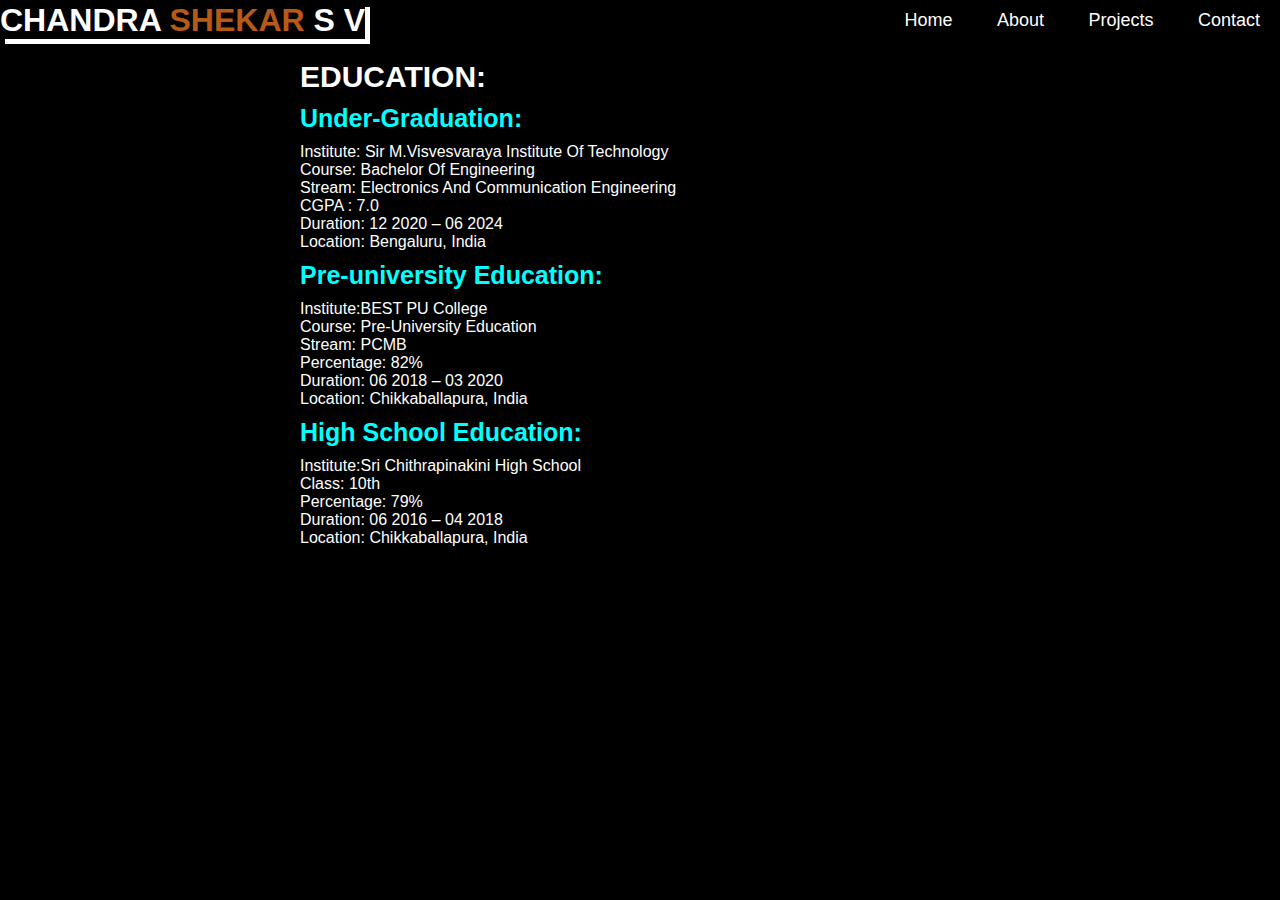
<file: education.html>
<!DOCTYPE html>
<html lang="en">
<head>
    <meta charset="UTF-8">
    <meta name="viewport" content="width=device-width, initial-scale=1.0">
    <title>Document</title>
    <link rel="stylesheet" href="./eduaction.css">
</head>
<body>
    <div>
        <nav>
            <h1>CHANDRA <span>SHEKAR </span>S V</h1>
            <ul>
                <li><a href="">Home</a></li>
                <li><a href="./abount.html">About</a></li>
                <li><a href="./myproject.html">Projects</a></li>
                <li><a href="./contactdetail.html">Contact</a></li>
            </ul>
        </nav>
    </div>
    <div class="educationdetailes">
      
    <h2>EDUCATION:</h2>

        <h1>Under-Graduation:</h1>
        
       <p> Institute: Sir M.Visvesvaraya Institute Of Technology <br>
        Course: Bachelor Of Engineering <br>
        Stream: Electronics And Communication Engineering <br>
        CGPA : 7.0 <br>
        Duration: 12 2020 – 06 2024 <br>
        Location: Bengaluru, India</p>
        
       <h1> Pre-university Education:</h1>
        
      <p>  Institute:BEST  PU College <br>
        Course: Pre-University Education <br>
        Stream: PCMB <br>
        Percentage: 82% <br>
        Duration: 06 2018 – 03 2020 <br>
        Location: Chikkaballapura, India</p>

        <h1>High School Education:</h1>
        
      <p>  Institute:Sri Chithrapinakini  High School <br>
        Class: 10th <br>
        Percentage: 79% <br>
        Duration: 06 2016 – 04 2018 <br>
        Location: Chikkaballapura, India</p>
    </div>
    
</body>
</html>
</file>
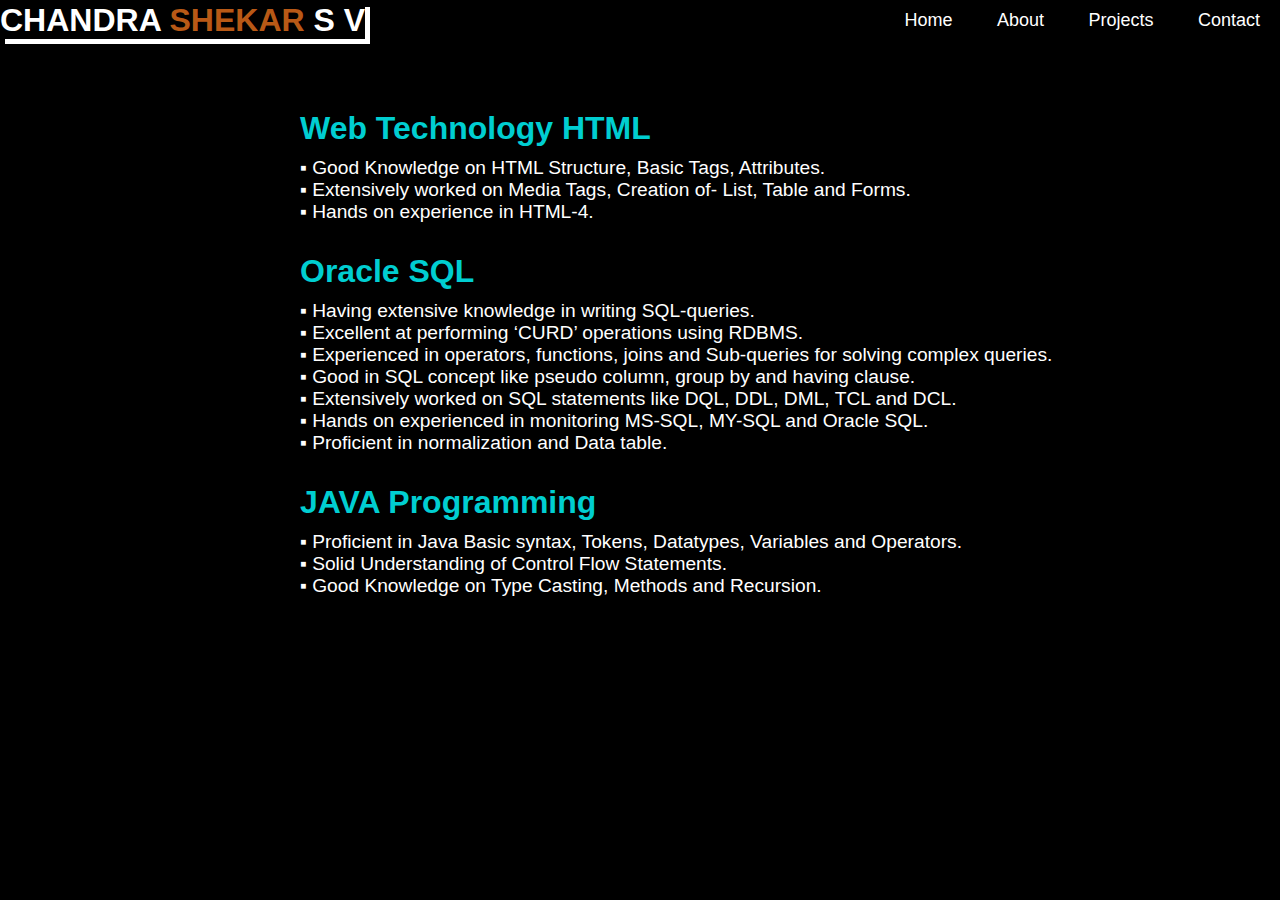
<file: skills.html>
<!DOCTYPE html>
<html lang="en">
<head>
    <meta charset="UTF-8">
    <meta name="viewport" content="width=device-width, initial-scale=1.0">
    <title>Document</title>
    <link rel="stylesheet" href="./skills.css">
</head>
<body>
    <div>
        <nav>
            <h1>CHANDRA <span>SHEKAR </span>S V</h1>
            <ul>
                <li><a href="">Home</a></li>
                <li><a href="./abount.html">About</a></li>
                <li><a href="./myproject.html">Projects</a></li>
                <li><a href="./contactdetail.html">Contact</a></li>
            </ul>
        </nav>
       </div>
    <div class="skillsaval">
      
        <div class="skillesd">
            <h1>
            Web Technology HTML

            </h1>
            <p>
                ▪ Good Knowledge on HTML Structure, Basic Tags, Attributes. <br>
                ▪ Extensively worked on Media Tags, Creation of- List, Table and Forms. <br>
                ▪ Hands on experience in HTML-4.
            </p>
        </div>
        <div class="skillesd">
            <h1>
                Oracle SQL
            </h1>
            <p>
               
                ▪ Having extensive knowledge in writing SQL-queries. <br>
                ▪ Excellent at performing ‘CURD’ operations using RDBMS.<br>
                ▪ Experienced in operators, functions, joins and Sub-queries for solving complex queries.<br>
                ▪ Good in SQL concept like pseudo column, group by and having clause.<br>
                ▪ Extensively worked on SQL statements like DQL, DDL, DML, TCL and DCL.<br>
                ▪ Hands on experienced in monitoring MS-SQL, MY-SQL and Oracle SQL.<br>
                ▪ Proficient in normalization and Data table.
            </p>
            
        </div>
        <div class="skillesd">
            <h1>
                JAVA Programming
               
            </h1>
            <p>
                ▪ Proficient in Java Basic syntax, Tokens, Datatypes, Variables and Operators. <br>
                ▪ Solid Understanding of Control Flow Statements. <br>
                ▪ Good Knowledge on Type Casting, Methods and Recursion. 
            </p>
        </div>

    </div>




    
</body>
</html>
</file>
<file: eduaction.css>
*{
    margin: 0;
    padding: 0;
    box-sizing: border-box;
    background-color: black;
    color: white;
    font-family: 'poppins',sans-serif;
}
.educationdetailes {
    padding-top: 60px;
    margin-left: 300px;
}
.educationdetailes h2{
    font-size: 30px;
    text-decoration: solid;
}
.educationdetailes h1{
   margin-bottom: 10px;
   margin-top: 10px;
   font-size: 25px;
   color: aqua;
}
nav{
    display: flex;
    justify-content: space-between;
   align-items: center;
    flex-wrap: wrap;
    position: fixed;
    z-index: 1;
    
    width: 100%;
}
nav h1{
    text-transform: capitalize;

    overflow: auto;
    box-shadow: 5px 5px 0px rgb(255, 255, 255);
}
nav span{
    color:rgb(184, 89, 22) ;
}
nav ul li{
    display: inline-block;
    list-style: none;
    margin: 10px 20px; 
}
nav ul li a{
    text-decoration: none;
    font-size: 18px;
    color: #fff;
    position: relative;
}


nav ul li a::before{
    content: ' ';
    width: 0%;
    height: 3px;
   
    background-color: rgb(184, 89, 22);
    position: absolute;
    left: 0px;
    bottom: -3px;
    transition: 0.2s linear;

}
nav ul li a:hover::before{
    width: 100%;
    
}
nav ul li a:hover{
    color:rgb(184, 89, 22);
}
</file>
<file: skills.css>
*{
    margin: 0;
    padding: 0;
    box-sizing: border-box;
    background-color: black;
    color: white;
    font-family: 'poppins',sans-serif;
   
}
nav{
    display: flex;
    justify-content: space-between;
   align-items: center;
    flex-wrap: wrap;
    position: fixed;
    z-index: 1;
    width: 100%;
}
nav h1{
    text-transform: capitalize;

    overflow: auto;
    box-shadow: 5px 5px 0px rgb(255, 255, 255);
}
nav span{
    color:rgb(184, 89, 22) ;
}
nav ul li{
    display: inline-block;
    list-style: none;
    margin: 10px 20px; 
}
nav ul li a{
    text-decoration: none;
    font-size: 18px;
    color: #fff;
    position: relative;
}


nav ul li a::before{
    content: ' ';
    width: 0%;
    height: 3px;
   
    background-color: rgb(184, 89, 22);
    position: absolute;
    left: 0px;
    bottom: -3px;
    transition: 0.2s linear;

}
nav ul li a:hover::before{
    width: 100%;
    
}
nav ul li a:hover{
    color:rgb(184, 89, 22);
}
.skillsaval {
    padding-top: 80px;
    margin-left: 300px;
    row-gap: 30px;
   
    
}
.skillesd {
   padding-top: 30px;
}
.skillesd  h1 {
    margin-bottom: 10px;
    color: darkturquoise;
}
.skillesd p{
    font-size: 1.2rem;
}
</file>
